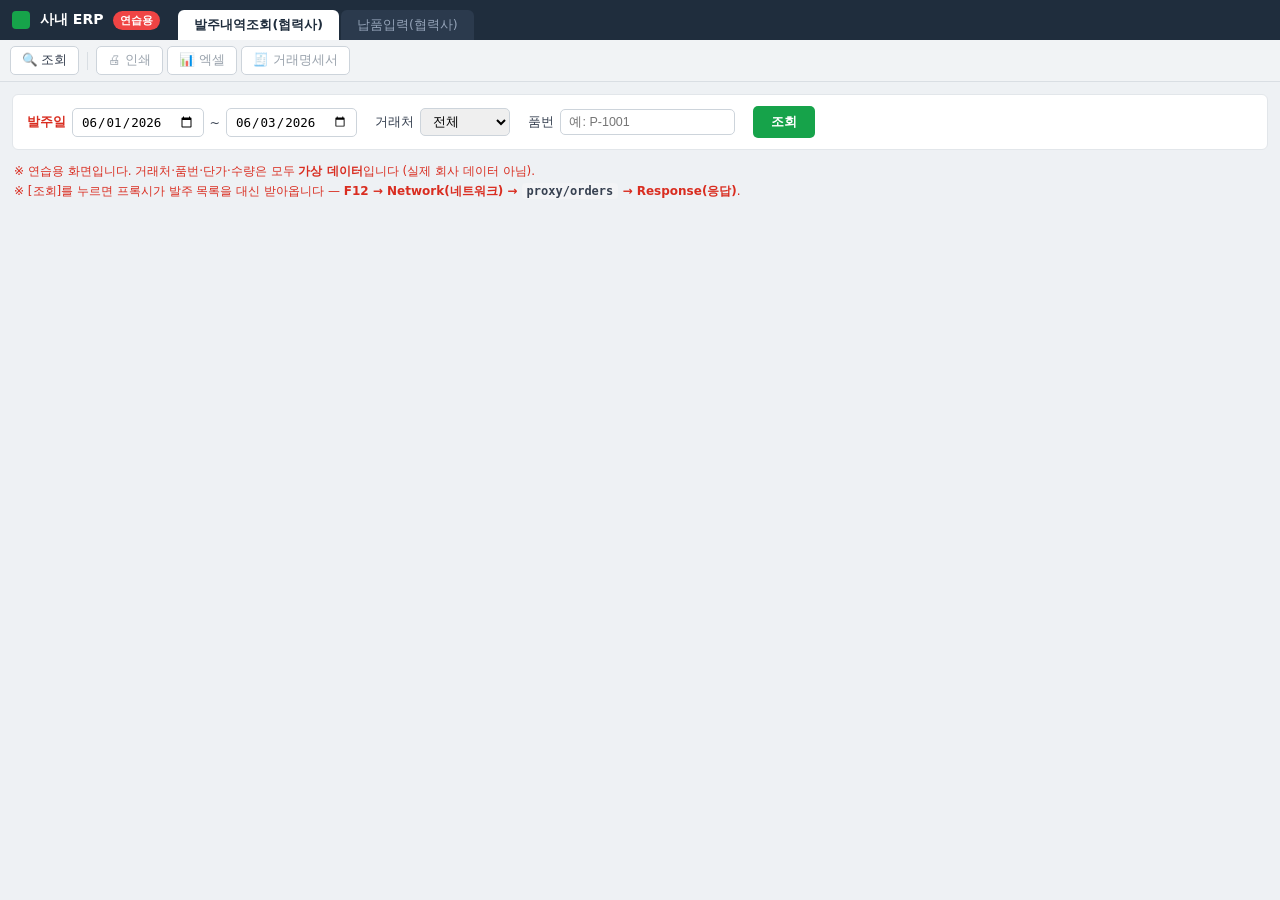
<file: index.html>
<!DOCTYPE html>
<html lang="ko">
<head>
  <meta charset="utf-8">
  <meta name="viewport" content="width=device-width, initial-scale=1">
  <title>사내 ERP (연습용) — 발주내역조회</title>
  <link rel="stylesheet" href="./app.css">
</head>
<body>
  <div id="file-warning" class="warn" hidden>
    ⚠️ 이 페이지는 <b>프록시 서버</b>로 열어야 합니다. (Codex에 "이 폴더에서 프록시 서버 열어줘" 또는 <code>python proxy_server.py</code>)
    그래야 [조회]가 프록시 응답을 받아오고 F12 Network에 응답이 보입니다.
  </div>

  <div class="titlebar">
    <span class="logo"></span>
    <span class="sys">사내 ERP</span>
    <span class="practice">연습용</span>
    <div class="tabs">
      <a href="./index.html" class="active">발주내역조회(협력사)</a>
      <a href="./input.html">납품입력(협력사)</a>
    </div>
  </div>

  <div class="toolbar">
    <button id="tb-search" data-testid="search-button">🔍 조회</button>
    <span class="sep"></span>
    <span class="tbtn">🖨 인쇄</span>
    <span class="tbtn">📊 엑셀</span>
    <span class="tbtn">🧾 거래명세서</span>
  </div>

  <div class="page">
    <div class="filter">
      <label><span class="req">발주일</span>
        <input id="start-date" data-testid="start-date" type="date" value="2026-06-01"> ~ <input id="end-date" data-testid="end-date" type="date" value="2026-06-03">
      </label>
      <label>거래처
        <select id="vendor-filter" data-testid="vendor-filter">
          <option>전체</option><option>가나상사</option><option>다라정밀</option>
          <option>마바테크</option><option>바사기계</option>
        </select>
      </label>
      <label>품번 <input id="part-filter" data-testid="part-filter" type="text" placeholder="예: P-1001"></label>
      <button class="btn-search" id="ft-search" data-testid="filter-search-button">조회</button>
    </div>

    <div class="notice">
      ※ 연습용 화면입니다. 거래처·품번·단가·수량은 모두 <b>가상 데이터</b>입니다 (실제 회사 데이터 아님).<br>
      ※ [조회]를 누르면 프록시가 발주 목록을 대신 받아옵니다 — <b>F12 → Network(네트워크) → <code>proxy/orders</code> → Response(응답)</b>.
    </div>

    <div id="result" hidden>
      <div class="grid-wrap">
        <table class="grid">
          <thead>
            <tr>
              <th>No</th><th>발주번호</th><th>거래처</th><th>품번</th><th>품명</th><th>규격</th>
              <th>재질</th><th>단위</th><th>발주수량</th><th>납품수량</th><th>잔량</th><th>단가</th><th>금액</th><th>창고</th><th>납기</th><th>상태</th><th>납품</th>
            </tr>
          </thead>
          <tbody id="rows"></tbody>
        </table>
      </div>
      <div class="gridfoot"><span id="count"></span><span id="updated"></span></div>
    </div>

    <div id="status" class="notice" style="color:#374151"></div>
  </div>

  <script>
    if (location.protocol === 'file:') document.getElementById('file-warning').hidden = false;

    function won(n) { return Number(n).toLocaleString('ko-KR'); }

    async function load() {
      var status = document.getElementById('status');
      status.textContent = '불러오는 중…';
      try {
        // [조회] = 프록시(심부름꾼)가 ERP 응답을 대신 가져오는 것.
        var res = await fetch('./proxy/orders', { cache: 'no-store' });
        if (!res.ok) throw new Error('proxy failed');
        var data = await res.json();
        var orders = applyFilters(data.orders);
        renderRows(orders);
        document.getElementById('result').hidden = false;
        document.getElementById('count').textContent = '총 ' + orders.length + '건';
        document.getElementById('updated').textContent = '갱신: ' + new Date().toLocaleTimeString('ko-KR');
        status.textContent = '';
        sessionStorage.setItem('ordersSearched', '1');
      } catch (e) {
        status.textContent = '불러오기 실패 — python proxy_server.py로 열었는지 확인하세요.';
      }
    }

    function applyFilters(orders) {
      var vendor = document.getElementById('vendor-filter').value;
      var part = document.getElementById('part-filter').value.trim().toLowerCase();
      return orders.filter(function (o) {
        var vendorOk = vendor === '전체' || o.거래처 === vendor;
        var partOk = !part || o.품번.toLowerCase().indexOf(part) >= 0;
        return vendorOk && partOk;
      });
    }

    function renderRows(orders) {
      var tbody = document.getElementById('rows');
      tbody.innerHTML = '';
      if (orders.length === 0) {
        tbody.innerHTML = '<tr><td colspan="17" class="ctr" style="color:#9aa3ad;padding:18px">조건에 맞는 발주가 없습니다.</td></tr>';
        return;
      }
      orders.forEach(function (o, i) {
        var tr = document.createElement('tr');
        tr.innerHTML =
          '<td class="ctr">' + (i + 1) + '</td>' +
          '<td>' + o.발주번호 + '</td>' +
          '<td>' + o.거래처 + '</td>' +
          '<td>' + o.품번 + '</td>' +
          '<td>' + o.품명 + '</td>' +
          '<td>' + o.규격 + '</td>' +
          '<td class="ctr">' + o.재질 + '</td>' +
          '<td class="ctr">' + o.단위 + '</td>' +
          '<td class="num">' + won(o.발주수량) + '</td>' +
          '<td class="num">' + won(o.납품수량) + '</td>' +
          '<td class="num">' + won(o.잔량) + '</td>' +
          '<td class="num">' + won(o.단가) + '</td>' +
          '<td class="num">' + won(o.금액) + '</td>' +
          '<td class="ctr">' + o.창고 + '</td>' +
          '<td class="ctr">' + o.납기 + '</td>' +
          '<td class="ctr"><span class="status-pill s-' + o.상태 + '">' + o.상태 + '</span></td>' +
          '<td class="ctr"><a class="btn-search" data-testid="delivery-link" style="padding:3px 10px;font-size:11px;text-decoration:none" href="./input.html?po=' + encodeURIComponent(o.발주번호) + '">납품입력</a></td>';
        tbody.appendChild(tr);
      });
    }

    document.getElementById('tb-search').addEventListener('click', load);
    document.getElementById('ft-search').addEventListener('click', load);
    if (sessionStorage.getItem('ordersSearched') === '1') load();
  </script>
</body>
</html>
</file>
<file: app.css>
/* 연습용 ERP — 사내 ERP 복제본 느낌 (네이비 탭바 + 녹색 그리드, 전부 더미 데이터) */
* { box-sizing: border-box; }
html, body { margin: 0; }
body {
  font-family: "Pretendard Variable", Pretendard, system-ui, "Malgun Gothic", sans-serif;
  color: #1f2937; background: #eef1f4; font-size: 13px;
}

/* file:// 경고 */
.warn { background: #FEF3C7; border-bottom: 1px solid #FCD34D; color: #92400E; padding: 8px 14px; font-size: 13px; line-height: 1.6; }
.warn code { background: #FDE68A; padding: 1px 5px; border-radius: 4px; }

/* 상단 탭바 (네이비) */
.titlebar { display: flex; align-items: center; gap: 10px; background: #1f2d3d; color: #cbd5e1; padding: 0 12px; height: 40px; }
.titlebar .logo { width: 18px; height: 18px; background: #16a34a; border-radius: 4px; display: inline-block; }
.titlebar .sys { color: #fff; font-weight: 700; font-size: 14px; }
.titlebar .practice { background: #ef4444; color: #fff; font-size: 11px; font-weight: 700; padding: 2px 7px; border-radius: 999px; }
.tabs { display: flex; align-items: flex-end; gap: 2px; margin-left: 8px; height: 40px; }
.tabs a { display: flex; align-items: center; height: 30px; align-self: flex-end; padding: 0 16px; font-size: 12.5px; color: #94a3b8; text-decoration: none; background: #2b3a4d; border-radius: 6px 6px 0 0; }
.tabs a.active { background: #fff; color: #1f2d3d; font-weight: 700; }

/* 툴바 */
.toolbar { display: flex; align-items: center; gap: 4px; background: #f1f3f5; border-bottom: 1px solid #d9dee3; padding: 6px 10px; }
.toolbar button, .toolbar .tbtn {
  display: inline-flex; align-items: center; gap: 5px; background: #fff; border: 1px solid #cdd4db;
  border-radius: 5px; padding: 5px 11px; font-size: 12.5px; color: #374151; cursor: pointer;
}
.toolbar .tbtn { color: #9aa3ad; cursor: default; }
.toolbar button:hover { background: #eef6f1; border-color: #16a34a; color: #15803d; }
.toolbar .sep { width: 1px; height: 18px; background: #d9dee3; margin: 0 4px; }

/* 본문 */
.page { padding: 12px; }

/* 조회 필터 */
.filter { display: flex; flex-wrap: wrap; align-items: center; gap: 10px 18px; background: #fff; border: 1px solid #e2e6ea; border-radius: 6px; padding: 11px 14px; }
.filter label { font-size: 12.5px; color: #374151; display: inline-flex; align-items: center; gap: 6px; }
.filter .req { color: #d92d20; font-weight: 600; }
.filter input, .filter select { border: 1px solid #cdd4db; border-radius: 5px; padding: 5px 8px; font-size: 12.5px; }
.btn-search { background: #16a34a; color: #fff; border: 0; border-radius: 5px; padding: 7px 18px; font-weight: 700; font-size: 13px; cursor: pointer; }
.btn-search:hover { background: #15803d; }

.notice { color: #d92d20; font-size: 12px; margin: 11px 2px 7px; line-height: 1.7; }
.notice code { color: #374151; background: #f3f4f6; padding: 1px 5px; border-radius: 4px; }

/* 그리드 */
.grid-wrap { overflow-x: auto; border: 1px solid #d9dee3; border-radius: 6px; background: #fff; }
table.grid { border-collapse: collapse; width: 100%; font-size: 12.5px; white-space: nowrap; }
table.grid th { background: #2f7d57; color: #fff; font-weight: 600; padding: 8px 11px; text-align: center; border-right: 1px solid #2a6f4d; }
table.grid td { padding: 7px 11px; border-bottom: 1px solid #eef1f4; border-right: 1px solid #f3f5f7; }
table.grid tr:hover td { background: #f0fdf4; }
table.grid td.num { text-align: right; font-variant-numeric: tabular-nums; }
table.grid td.ctr { text-align: center; }
.status-pill { font-size: 11px; padding: 1px 9px; border-radius: 999px; }
.s-미납품 { background: #fef2f2; color: #b91c1c; }
.s-부분납품 { background: #fffbeb; color: #b45309; }
.s-납품완료 { background: #ecfdf5; color: #047857; }

.gridfoot { display: flex; justify-content: space-between; color: #6b7280; font-size: 12px; padding: 7px 4px; }

/* 납품입력 헤더 폼 */
.formcard { background: #fff; border: 1px solid #e2e6ea; border-radius: 6px; padding: 14px 16px; }
.formgrid { display: grid; grid-template-columns: 96px 1fr 96px 1fr; gap: 10px 14px; align-items: center; }
.formgrid label { font-size: 12.5px; color: #374151; }
.formgrid label.req { color: #d92d20; font-weight: 600; }
.formgrid input, .formgrid select, .formgrid textarea { border: 1px solid #cdd4db; border-radius: 5px; padding: 6px 9px; font-size: 12.5px; width: 100%; font-family: inherit; }
.formgrid .full { grid-column: 2 / 5; }
.summary { display: flex; gap: 28px; background: #f8fafc; border: 1px solid #e2e6ea; border-radius: 6px; padding: 11px 18px; margin-top: 12px; }
.summary div b { color: #6b7280; font-weight: 600; font-size: 12px; margin-right: 10px; }
.summary div span { font-variant-numeric: tabular-nums; font-weight: 700; font-size: 14px; }
input.qty { border: 1.5px solid #16a34a; width: 90px; padding: 5px 8px; border-radius: 5px; text-align: right; font-size: 12.5px; }
.saved { margin-top: 12px; font-size: 13px; line-height: 1.7; }
</file>
